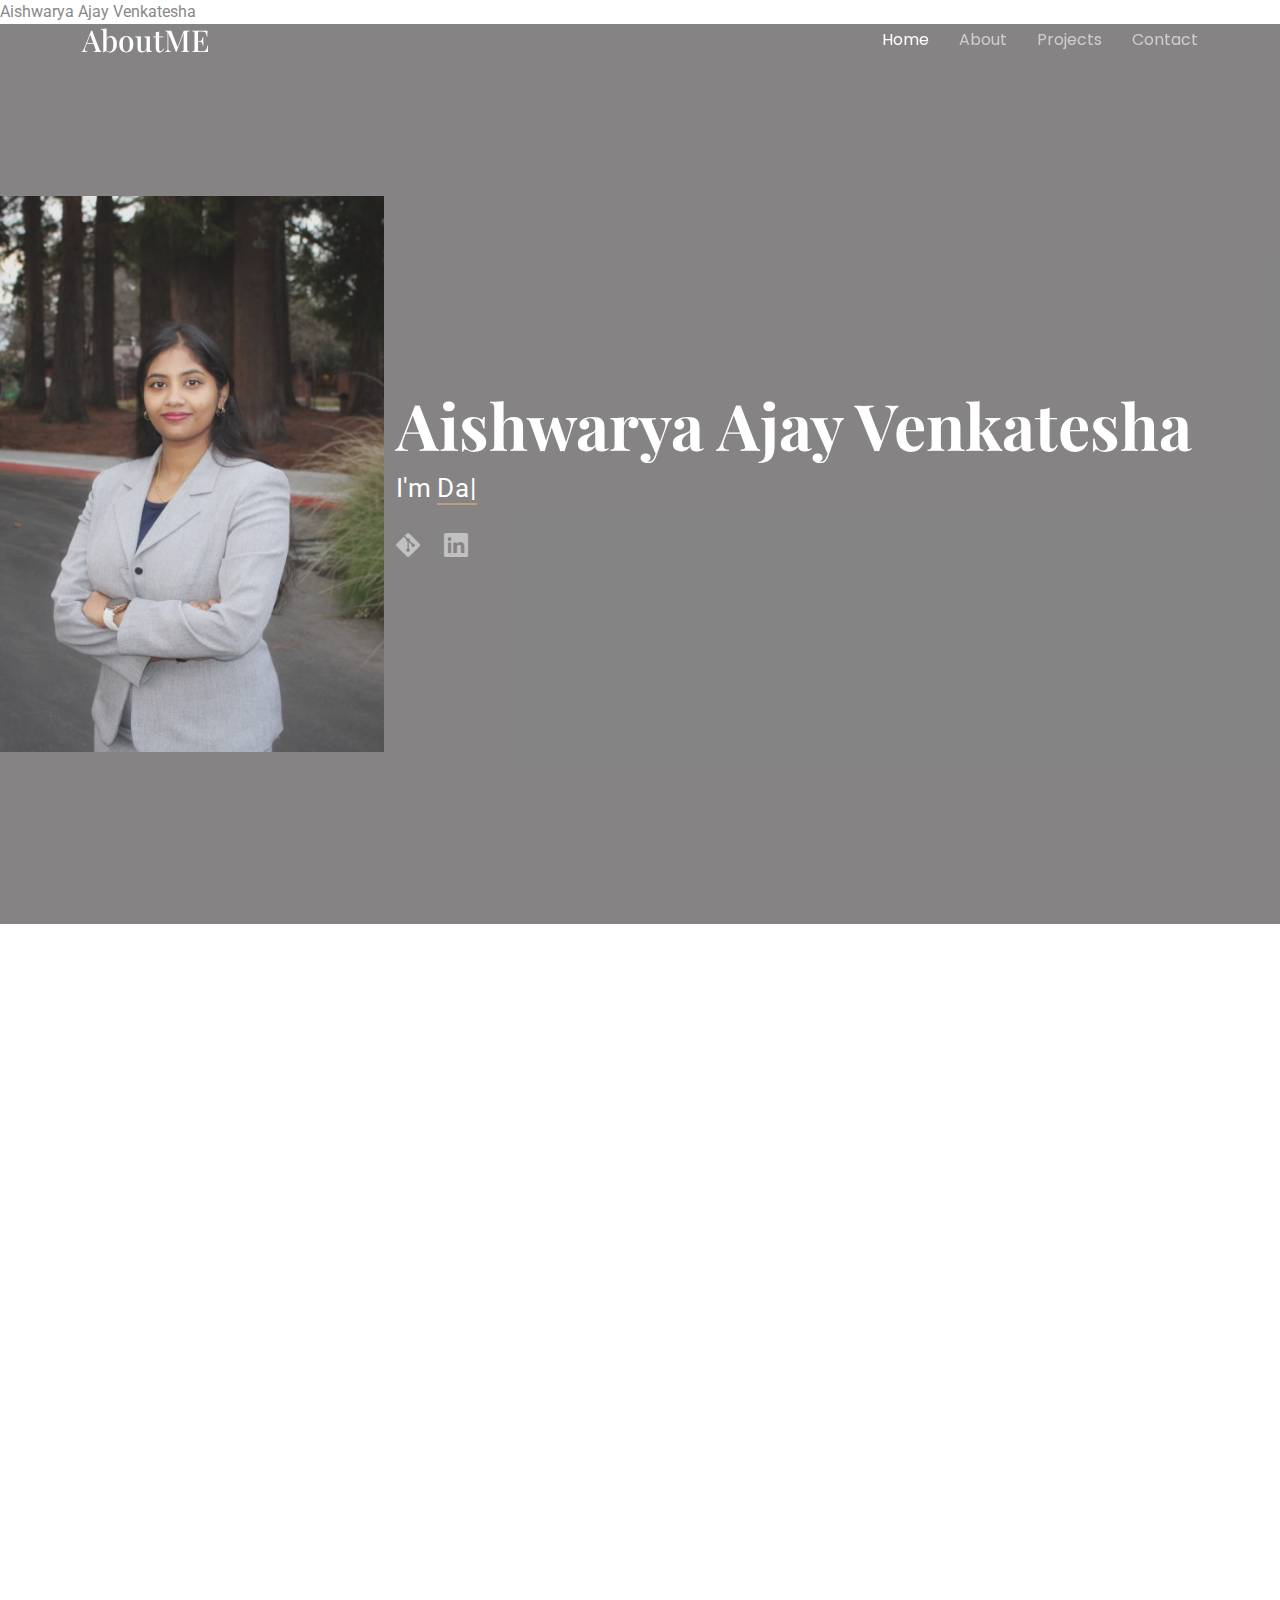
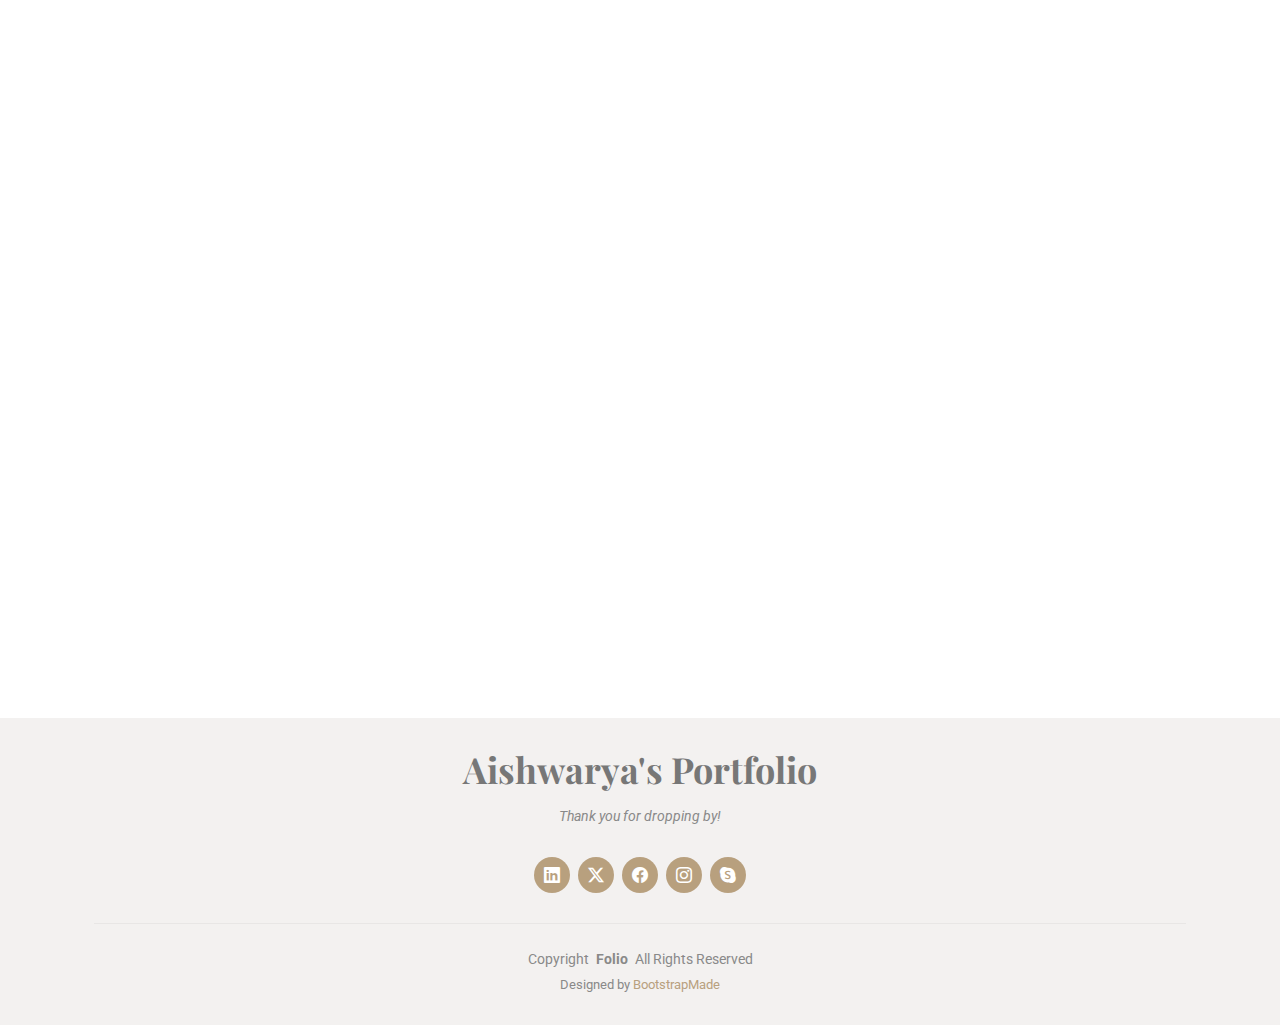
<file: index.html>
<!DOCTYPE html>
<html lang="en">

<head>
  <meta charset="utf-8">
  <meta content="width=device-width, initial-scale=1.0" name="viewport">
  <title>Aishwarya Ajay Venkatesha's Portfolio</title>
  <meta name="description" content="Aishwarya Ajay Venkatesha's professional portfolio">
  <meta name="keywords" content="Aishwarya Ajay Venkatesha">
  <label> Aishwarya Ajay Venkatesha </label>

  <!-- Favicons -->
  <link href="assets/img/favicon.png" rel="icon">
  <link href="assets/img/apple-touch-icon.png" rel="apple-touch-icon">

  <!-- Fonts -->
  <link href="https://fonts.googleapis.com" rel="preconnect">
  <link href="https://fonts.gstatic.com" rel="preconnect" crossorigin>
  <link href="https://fonts.googleapis.com/css2?family=Roboto:ital,wght@0,100;0,300;0,400;0,500;0,700;0,900;1,100;1,300;1,400;1,500;1,700;1,900&family=Poppins:ital,wght@0,100;0,200;0,300;0,400;0,500;0,600;0,700;0,800;0,900;1,100;1,200;1,300;1,400;1,500;1,600;1,700;1,800;1,900&family=Playfair+Display:ital,wght@0,400;0,500;0,600;0,700;0,800;0,900;1,400;1,500;1,600;1,700;1,800;1,900&display=swap" rel="stylesheet">

  <!-- Vendor CSS Files -->
  <link href="assets/vendor/bootstrap/css/bootstrap.min.css" rel="stylesheet">
  <link href="assets/vendor/bootstrap-icons/bootstrap-icons.css" rel="stylesheet">
  <link href="assets/vendor/aos/aos.css" rel="stylesheet">
  <link href="assets/vendor/swiper/swiper-bundle.min.css" rel="stylesheet">
  <link href="assets/vendor/glightbox/css/glightbox.min.css" rel="stylesheet">

  <!-- Main CSS File -->
  <link href="assets/css/main.css" rel="stylesheet">

  <!-- =======================================================
  * Template Name: Folio
  * Template URL: https://bootstrapmade.com/folio-bootstrap-portfolio-template/
  * Updated: Aug 08 2024 with Bootstrap v5.3.3
  * Author: BootstrapMade.com
  * License: https://bootstrapmade.com/license/
  ======================================================== -->
</head>

<body class="index-page">

  <header id="header" class="header d-flex align-items-center fixed-top">
    <div class="container-fluid container-xl position-relative d-flex align-items-center justify-content-between">

      <a href="index.html" class="logo d-flex align-items-center">
        <!-- Uncomment the line below if you also wish to use an image logo -->
        <!-- <img src="assets/img/logo.png" alt=""> -->
        <h1 class="sitename">AboutME</h1>
      </a>

      <nav id="navmenu" class="navmenu">
        <ul>
          <li><a href="#hero" class="active">Home</a></li>
          <li><a href="#about">About</a></li>
          <li><a href="#projects">Projects</a></li>
          <li><a href="#contact">Contact</a></li>
        </ul>
        <i class="mobile-nav-toggle d-xl-none bi bi-list"></i>
      </nav>

    </div>
  </header>

  <main class="main">

    <!-- Hero Section -->
    <section id="hero" class="hero section dark-background">


      <img src="assets/img/1000026736.jpg" alt="" data-aos="fade-in">

      <div class="container" data-aos="fade-up" data-aos-delay="100">
        <h2>Aishwarya Ajay Venkatesha<br></h2>
        <p>I'm <span class="typed" data-typed-items="Data Enthusiast, Data Engineer, 26, cool">Developer</span></p>
        <div class="social-links">
<!--          <a href="#"><i class="bi bi-twitter-x"></i></a>-->
<!--          <a href="#"><i class="bi bi-facebook"></i></a>-->
          <a href="https://github.com/Aishuav01"><i class="bi bi-git"></i></a>
          <a href="https://www.linkedin.com/in/aishwarya-ajay-venkatesha/"><i class="bi bi-linkedin"></i></a>
        </div>

      </div>
      </div>

    </section><!-- /Hero Section -->

    <!-- About Section -->
    <section id="about" class="about section">

      <!-- Section Title -->
      <div class="container section-title" data-aos="fade-up">
        <h2>About</h2>

      </div><!-- End Section Title -->

      <div class="container" data-aos="fade-up" data-aos-delay="100">

        <div class="row gy-4 justify-content-between">
          <div class="col-lg-4 profile-img align-self-start">
            <img src="assets/img/1000026752.jpg" class="img-fluid" alt="">
          </div>
          <div class="col-lg-7 content">
            <p>
              Hi, I'm Aishwarya, a software engineer and then data engineer with expertise in Python, Snowflake, AWS, and dbt but can code in Go, C# or Spark and build FE apps using React.
              <br/>
              In my work, I focus on designing and optimizing data architectures, implementing ETL processes, and managing data warehousing solutions.
              <br/> <br/>
              I'm comfortable with Snowflake's cloud data platform and have hands-on experience with AWS services like S3, SageMaker, and more.
              <br/> <br/>
              Additionally, I'm skilled in using dbt for transforming data and maintaining data models in an organized and efficient manner.
              <br/>
              I love cooking and experimenting new recipes on my friends and family XD
            </p>
<!--            <ul>-->
<!--              <li><i class="bi bi-check2-all"></i> <span>Ullamco laboris nisi ut aliquip ex ea commodo consequat.</span></li>-->
<!--              <li><i class="bi bi-check2-all"></i> <span>Duis aute irure dolor in reprehenderit in voluptate velit.</span></li>-->
<!--              <li><i class="bi bi-check2-all"></i> <span>Ullamco laboris nisi ut aliquip ex ea commodo consequat. Duis aute irure dolor in reprehenderit in voluptate trideta storacalaperda mastiro dolore eu fugiat nulla pariatur.</span></li>-->
<!--            </ul>-->
          </div>
        </div>

      </div>

    </section><!-- /About Section -->

    <!-- Projects Section -->
    <section id="projects" class="services section">

      <!-- Section Title -->
      <div class="container section-title" data-aos="fade-up">
        <h2>Projects</h2>
        <p>Here are some of my latest projects!!</p>
      </div><!-- End Section Title -->

      <div class="container">

        <div class="row gy-4">

          <div class="col-lg-4 col-md-6 service-item d-flex" data-aos="fade-up" data-aos-delay="200">
            <div class="icon flex-shrink-0"><i class="bi bi-brightness-high"></i></div>
            <div>
              <h4 class="title">Product Price Analysis</h4>
              <p class="description">Analysis 2020 Walmart Product Data Set</p>
              <a href="https://github.com/Aishuav01/Product-Price-Analysis" class="readmore stretched-link"><span>Learn More</span><i class="bi bi-arrow-right"></i></a>
            </div>
          </div><!-- End Service Item -->
          
          <div class="col-lg-4 col-md-6 service-item d-flex" data-aos="fade-up" data-aos-delay="100">
            <div class="icon flex-shrink-0"><i class="bi bi-binoculars"></i></div>
            <div>
              <h4 class="title">Smart Garden</h4>
              <p class="description">A smart watering system using IOT </p>
              <a href="https://github.com/Aishuav01/smartGarden" class="readmore stretched-link"><span>Learn More</span><i class="bi bi-arrow-right"></i></a>
            </div>
          </div>
          <!-- End Service Item -->

          <div class="col-lg-4 col-md-6 service-item d-flex" data-aos="fade-up" data-aos-delay="200">
            <div class="icon flex-shrink-0"><i class="bi bi-brightness-high"></i></div>
            <div>
              <h4 class="title">Clustering on Gene Annotations</h4>
              <p class="description">Evaluating Semantic Similarity and Centrality on Gene Annotation</p>
              <a href="https://github.com/Aishuav01/clustering_on_gene_annotations/tree/main" class="readmore stretched-link"><span>Learn More</span><i class="bi bi-arrow-right"></i></a>
            </div>
          </div><!-- End Service Item -->

<!--          <div class="col-lg-4 col-md-6 service-item d-flex" data-aos="fade-up" data-aos-delay="300">-->
<!--            <div class="icon flex-shrink-0"><i class="bi bi-bar-chart"></i></div>-->
<!--            <div>-->
<!--              <h4 class="title">Sed ut perspiciatis</h4>-->
<!--              <p class="description">Duis aute irure dolor in reprehenderit in voluptate velit esse cillum dolore eu fugiat nulla pariatur</p>-->
<!--              <a href="service-details.html" class="readmore stretched-link"><span>Learn More</span><i class="bi bi-arrow-right"></i></a>-->
<!--            </div>-->
<!--          </div>&lt;!&ndash; End Service Item &ndash;&gt;-->

<!--          <div class="col-lg-4 col-md-6 service-item d-flex" data-aos="fade-up" data-aos-delay="400">-->
<!--            <div class="icon flex-shrink-0"><i class="bi bi-binoculars"></i></div>-->
<!--            <div>-->
<!--              <h4 class="title">Magni Dolores</h4>-->
<!--              <p class="description">Excepteur sint occaecat cupidatat non proident, sunt in culpa qui officia deserunt mollit anim id est laborum</p>-->
<!--              <a href="service-details.html" class="readmore stretched-link"><span>Learn More</span><i class="bi bi-arrow-right"></i></a>-->
<!--            </div>-->
<!--          </div>&lt;!&ndash; End Service Item &ndash;&gt;-->

<!--          <div class="col-lg-4 col-md-6 service-item d-flex" data-aos="fade-up" data-aos-delay="500">-->
<!--            <div class="icon flex-shrink-0"><i class="bi bi-brightness-high"></i></div>-->
<!--            <div>-->
<!--              <h4 class="title">Nemo Enim</h4>-->
<!--              <p class="description">At vero eos et accusamus et iusto odio dignissimos ducimus qui blanditiis praesentium voluptatum deleniti atque</p>-->
<!--              <a href="service-details.html" class="readmore stretched-link"><span>Learn More</span><i class="bi bi-arrow-right"></i></a>-->
<!--            </div>-->
<!--          </div>&lt;!&ndash; End Service Item &ndash;&gt;-->

<!--          <div class="col-lg-4 col-md-6 service-item d-flex" data-aos="fade-up" data-aos-delay="600">-->
<!--            <div class="icon flex-shrink-0"><i class="bi bi-calendar4-week"></i></div>-->
<!--            <div>-->
<!--              <h4 class="title">Eiusmod Tempor</h4>-->
<!--              <p class="description">Et harum quidem rerum facilis est et expedita distinctio. Nam libero tempore, cum soluta nobis est eligendi</p>-->
<!--              <a href="service-details.html" class="readmore stretched-link"><span>Learn More</span><i class="bi bi-arrow-right"></i></a>-->
<!--            </div>-->
<!--          </div>&lt;!&ndash; End Service Item &ndash;&gt;-->

        </div>

      </div>

    </section><!-- /Services Section -->

    <!-- Contact Section -->
    <section id="contact" class="contact section">

      <!-- Section Title -->
      <div class="container section-title" data-aos="fade-up">
        <h2>Contact</h2>
        <p>Reach Me for collabs on data projects</p>
      </div><!-- End Section Title -->

      <div class="container" data-aos="fade-up" data-aos-delay="100">

        <div class="info-wrap" data-aos="fade-up" data-aos-delay="200">
          <div class="row gy-5">

            <div class="col-lg-4">
              <div class="info-item d-flex align-items-center">
                <i class="bi bi-geo-alt flex-shrink-0"></i>
                <div>
                  <h3>Based out of</h3>
                  <p>California, US</p>
                </div>
              </div>
            </div><!-- End Info Item -->

            <div class="col-lg-4">
              <div class="info-item d-flex align-items-center">
                <i class="bi bi-telephone flex-shrink-0"></i>
                <div>
                  <h3>LinkedIN<br></h3>
                  <a href="https://www.linkedin.com/in/aishwarya-ajay-venkatesha/"><p>Aishwarya's LinkedIn</p></a>
                </div>
              </div>
            </div><!-- End Info Item -->

            <div class="col-lg-4">
              <div class="info-item d-flex align-items-center">
                <i class="bi bi-envelope flex-shrink-0"></i>
                <div>
                  <h3>Email</h3>
                  <p>aishuav021@gmail.com</p>
                </div>
              </div>
            </div><!-- End Info Item -->

          </div>
        </div>


      </div>

    </section><!-- /Contact Section -->

  </main>

  <footer id="footer" class="footer light-background">
    <div class="container">
      <h3 class="sitename">Aishwarya's Portfolio</h3>
      <p>Thank you for dropping by!</p>
      <div class="social-links d-flex justify-content-center">
        <a href="https://www.linkedin.com/in/aishwarya-ajay-venkatesha/"><i class="bi bi-linkedin"></i></a>
        <a href=""><i class="bi bi-twitter-x"></i></a>
        <a href=""><i class="bi bi-facebook"></i></a>
        <a href=""><i class="bi bi-instagram"></i></a>
        <a href=""><i class="bi bi-skype"></i></a>
      </div>
      <div class="container">
        <div class="copyright">
          <span>Copyright</span> <strong class="px-1 sitename">Folio</strong> <span>All Rights Reserved</span>
        </div>
        <div class="credits">
          <!-- All the links in the footer should remain intact. -->
          <!-- You can delete the links only if you've purchased the pro version. -->
          <!-- Licensing information: https://bootstrapmade.com/license/ -->
          <!-- Purchase the pro version with working PHP/AJAX contact form: [buy-url] -->
          Designed by <a href="https://bootstrapmade.com/">BootstrapMade</a>
        </div>
      </div>
    </div>
  </footer>

  <!-- Scroll Top -->
  <a href="#" id="scroll-top" class="scroll-top d-flex align-items-center justify-content-center"><i class="bi bi-arrow-up-short"></i></a>

  <!-- Preloader -->
  <div id="preloader"></div>

  <!-- Vendor JS Files -->
  <script src="assets/vendor/bootstrap/js/bootstrap.bundle.min.js"></script>
  <script src="assets/vendor/php-email-form/validate.js"></script>
  <script src="assets/vendor/aos/aos.js"></script>
  <script src="assets/vendor/typed.js/typed.umd.js"></script>
  <script src="assets/vendor/swiper/swiper-bundle.min.js"></script>
  <script src="assets/vendor/glightbox/js/glightbox.min.js"></script>
  <script src="assets/vendor/imagesloaded/imagesloaded.pkgd.min.js"></script>
  <script src="assets/vendor/isotope-layout/isotope.pkgd.min.js"></script>

  <script type="application/ld+json">
{
  "@context": "https://schema.org",
  "@type": "Person",
  "name": "Aishwarya Ajay Venkatesha",
  "jobTitle": "Senior Data Engineer",
  "url": "https://aishuav01.github.io/AishwaryaAjayVenkatesha/",
  "sameAs": [
    "https://www.linkedin.com/in/aishwarya-ajay-venkatesha/",
    "https://github.com/Aishuav01"
  ]
}
</script>


  <!-- Main JS File -->
  <script src="assets/js/main.js"></script>

</body>

</html>
</file>
<file: assets/css/main.css>
/**
* Template Name: Folio
* Template URL: https://bootstrapmade.com/folio-bootstrap-portfolio-template/
* Updated: Aug 08 2024 with Bootstrap v5.3.3
* Author: BootstrapMade.com
* License: https://bootstrapmade.com/license/
*/

/*--------------------------------------------------------------
# Font & Color Variables
# Help: https://bootstrapmade.com/color-system/
--------------------------------------------------------------*/
/* Fonts */
:root {
  --default-font: "Roboto",  system-ui, -apple-system, "Segoe UI", Roboto, "Helvetica Neue", Arial, "Noto Sans", "Liberation Sans", sans-serif, "Apple Color Emoji", "Segoe UI Emoji", "Segoe UI Symbol", "Noto Color Emoji";
  --heading-font: "Playfair Display",  sans-serif;
  --nav-font: "Poppins",  sans-serif;
}

/* Global Colors - The following color variables are used throughout the website. Updating them here will change the color scheme of the entire website */
:root { 
  --background-color: #ffffff; /* Background color for the entire website, including individual sections */
  --default-color: #898989; /* Default color used for the majority of the text content across the entire website */
  --heading-color: #777777; /* Color for headings, subheadings and title throughout the website */
  --accent-color: #b8a07e; /* Accent color that represents your brand on the website. It's used for buttons, links, and other elements that need to stand out */
  --surface-color: #ffffff; /* The surface color is used as a background of boxed elements within sections, such as cards, icon boxes, or other elements that require a visual separation from the global background. */
  --contrast-color: #ffffff; /* Contrast color for text, ensuring readability against backgrounds of accent, heading, or default colors. */
}

/* Nav Menu Colors - The following color variables are used specifically for the navigation menu. They are separate from the global colors to allow for more customization options */
:root {
  --nav-color: rgba(255, 255, 255, 0.6);  /* The default color of the main navmenu links */
  --nav-hover-color: #ffffff; /* Applied to main navmenu links when they are hovered over or active */
  --nav-mobile-background-color: #ffffff; /* Used as the background color for mobile navigation menu */
  --nav-dropdown-background-color: #ffffff; /* Used as the background color for dropdown items that appear when hovering over primary navigation items */
  --nav-dropdown-color: #898989; /* Used for navigation links of the dropdown items in the navigation menu. */
  --nav-dropdown-hover-color: #b8a07e; /* Similar to --nav-hover-color, this color is applied to dropdown navigation links when they are hovered over. */
}

/* Color Presets - These classes override global colors when applied to any section or element, providing reuse of the sam color scheme. */

.light-background {
  --background-color: #f3f1f0;
  --surface-color: #ffffff;
}

.dark-background {
  --background-color: #858484;
  --default-color: #ffffff;
  --heading-color: #ffffff;
  --surface-color: #9e9e9e;
  --contrast-color: #ffffff;
}

/* Smooth scroll */
:root {
  scroll-behavior: smooth;
}

/*--------------------------------------------------------------
# General Styling & Shared Classes
--------------------------------------------------------------*/
body {
  color: var(--default-color);
  background-color: var(--background-color);
  font-family: var(--default-font);
}

a {
  color: var(--accent-color);
  text-decoration: none;
  transition: 0.3s;
}

a:hover {
  color: color-mix(in srgb, var(--accent-color), transparent 25%);
  text-decoration: none;
}

h1,
h2,
h3,
h4,
h5,
h6 {
  color: var(--heading-color);
  font-family: var(--heading-font);
}

/* PHP Email Form Messages
------------------------------*/
.php-email-form .error-message {
  display: none;
  background: #df1529;
  color: #ffffff;
  text-align: left;
  padding: 15px;
  margin-bottom: 24px;
  font-weight: 600;
}

.php-email-form .sent-message {
  display: none;
  color: #ffffff;
  background: #059652;
  text-align: center;
  padding: 15px;
  margin-bottom: 24px;
  font-weight: 600;
}

.php-email-form .loading {
  display: none;
  background: var(--surface-color);
  text-align: center;
  padding: 15px;
  margin-bottom: 24px;
}

.php-email-form .loading:before {
  content: "";
  display: inline-block;
  border-radius: 50%;
  width: 24px;
  height: 24px;
  margin: 0 10px -6px 0;
  border: 3px solid var(--accent-color);
  border-top-color: var(--surface-color);
  animation: php-email-form-loading 1s linear infinite;
}

@keyframes php-email-form-loading {
  0% {
    transform: rotate(0deg);
  }

  100% {
    transform: rotate(360deg);
  }
}

/*--------------------------------------------------------------
# Global Header
--------------------------------------------------------------*/
.header {
  --background-color: rgba(0, 0, 0, 0);
  --default-color: #ffffff;
  --heading-color: #ffffff;
  color: var(--default-color);
  background-color: var(--background-color);
  padding: 10px 0;
  transition: all 0.5s;
  z-index: 997;
}

.header .logo {
  line-height: 1;
}

.header .logo img {
  max-height: 32px;
  margin-right: 8px;
}

.header .logo h1 {
  font-size: 30px;
  margin: 0;
  font-weight: 4700;
  color: var(--heading-color);
}

.scrolled .header {
  box-shadow: 0px 0 18px rgba(0, 0, 0, 0.1);
}

/* Global Header on Scroll
------------------------------*/
.scrolled .header {
  --background-color: rgba(82, 78, 68, 0.8);
}

/*--------------------------------------------------------------
# Navigation Menu
--------------------------------------------------------------*/
/* Navmenu - Desktop */
@media (min-width: 1200px) {
  .navmenu {
    padding: 0;
  }

  .navmenu ul {
    margin: 0;
    padding: 0;
    display: flex;
    list-style: none;
    align-items: center;
  }

  .navmenu li {
    position: relative;
  }

  .navmenu a,
  .navmenu a:focus {
    color: var(--nav-color);
    padding: 18px 15px;
    font-size: 16px;
    font-family: var(--nav-font);
    font-weight: 400;
    display: flex;
    align-items: center;
    justify-content: space-between;
    white-space: nowrap;
    transition: 0.3s;
  }

  .navmenu a i,
  .navmenu a:focus i {
    font-size: 12px;
    line-height: 0;
    margin-left: 5px;
    transition: 0.3s;
  }

  .navmenu li:last-child a {
    padding-right: 0;
  }

  .navmenu li:hover>a,
  .navmenu .active,
  .navmenu .active:focus {
    color: var(--nav-hover-color);
  }

  .navmenu .dropdown ul {
    margin: 0;
    padding: 10px 0;
    background: var(--nav-dropdown-background-color);
    display: block;
    position: absolute;
    visibility: hidden;
    left: 14px;
    top: 130%;
    opacity: 0;
    transition: 0.3s;
    border-radius: 4px;
    z-index: 99;
    box-shadow: 0px 0px 30px rgba(0, 0, 0, 0.1);
  }

  .navmenu .dropdown ul li {
    min-width: 200px;
  }

  .navmenu .dropdown ul a {
    padding: 10px 20px;
    font-size: 15px;
    text-transform: none;
    color: var(--nav-dropdown-color);
  }

  .navmenu .dropdown ul a i {
    font-size: 12px;
  }

  .navmenu .dropdown ul a:hover,
  .navmenu .dropdown ul .active:hover,
  .navmenu .dropdown ul li:hover>a {
    color: var(--nav-dropdown-hover-color);
  }

  .navmenu .dropdown:hover>ul {
    opacity: 1;
    top: 100%;
    visibility: visible;
  }

  .navmenu .dropdown .dropdown ul {
    top: 0;
    left: -90%;
    visibility: hidden;
  }

  .navmenu .dropdown .dropdown:hover>ul {
    opacity: 1;
    top: 0;
    left: -100%;
    visibility: visible;
  }
}

/* Navmenu - Mobile */
@media (max-width: 1199px) {
  .mobile-nav-toggle {
    color: var(--nav-color);
    font-size: 28px;
    line-height: 0;
    margin-right: 10px;
    cursor: pointer;
    transition: color 0.3s;
  }

  .navmenu {
    padding: 0;
    z-index: 9997;
  }

  .navmenu ul {
    display: none;
    list-style: none;
    position: absolute;
    inset: 60px 20px 20px 20px;
    padding: 10px 0;
    margin: 0;
    border-radius: 6px;
    background-color: var(--nav-mobile-background-color);
    overflow-y: auto;
    transition: 0.3s;
    z-index: 9998;
    box-shadow: 0px 0px 30px rgba(0, 0, 0, 0.1);
  }

  .navmenu a,
  .navmenu a:focus {
    color: var(--nav-dropdown-color);
    padding: 10px 20px;
    font-family: var(--nav-font);
    font-size: 17px;
    font-weight: 500;
    display: flex;
    align-items: center;
    justify-content: space-between;
    white-space: nowrap;
    transition: 0.3s;
  }

  .navmenu a i,
  .navmenu a:focus i {
    font-size: 12px;
    line-height: 0;
    margin-left: 5px;
    width: 30px;
    height: 30px;
    display: flex;
    align-items: center;
    justify-content: center;
    border-radius: 50%;
    transition: 0.3s;
    background-color: color-mix(in srgb, var(--accent-color), transparent 90%);
  }

  .navmenu a i:hover,
  .navmenu a:focus i:hover {
    background-color: var(--accent-color);
    color: var(--contrast-color);
  }

  .navmenu a:hover,
  .navmenu .active,
  .navmenu .active:focus {
    color: var(--nav-dropdown-hover-color);
  }

  .navmenu .active i,
  .navmenu .active:focus i {
    background-color: var(--accent-color);
    color: var(--contrast-color);
    transform: rotate(180deg);
  }

  .navmenu .dropdown ul {
    position: static;
    display: none;
    z-index: 99;
    padding: 10px 0;
    margin: 10px 20px;
    background-color: var(--nav-dropdown-background-color);
    border: 1px solid color-mix(in srgb, var(--default-color), transparent 90%);
    box-shadow: none;
    transition: all 0.5s ease-in-out;
  }

  .navmenu .dropdown ul ul {
    background-color: rgba(33, 37, 41, 0.1);
  }

  .navmenu .dropdown>.dropdown-active {
    display: block;
    background-color: rgba(33, 37, 41, 0.03);
  }

  .mobile-nav-active {
    overflow: hidden;
  }

  .mobile-nav-active .mobile-nav-toggle {
    color: #fff;
    position: absolute;
    font-size: 32px;
    top: 15px;
    right: 15px;
    margin-right: 0;
    z-index: 9999;
  }

  .mobile-nav-active .navmenu {
    position: fixed;
    overflow: hidden;
    inset: 0;
    background: rgba(33, 37, 41, 0.8);
    transition: 0.3s;
  }

  .mobile-nav-active .navmenu>ul {
    display: block;
  }
}

/*--------------------------------------------------------------
# Global Footer
--------------------------------------------------------------*/
.footer {
  color: var(--default-color);
  background-color: var(--background-color);
  font-size: 14px;
  text-align: center;
  padding: 30px 0;
  position: relative;
}

.footer h3 {
  font-size: 36px;
  font-weight: 700;
  position: relative;
  padding: 0;
  margin: 0 0 15px 0;
}

.footer p {
  font-size: 15;
  font-style: italic;
  padding: 0;
  margin: 0 0 30px 0;
}

.footer .social-links {
  margin: 0 0 30px 0;
}

.footer .social-links a {
  font-size: 16px;
  display: flex;
  align-items: center;
  justify-content: center;
  background: var(--accent-color);
  color: var(--contrast-color);
  line-height: 1;
  margin: 0 4px;
  border-radius: 50%;
  text-align: center;
  width: 36px;
  height: 36px;
  transition: 0.3s;
}

.footer .social-links a:hover {
  background: color-mix(in srgb, var(--accent-color), transparent 20%);
  text-decoration: none;
}

.footer .copyright {
  padding-top: 25px;
  border-top: 1px solid color-mix(in srgb, var(--default-color), transparent 90%);
}

.footer .credits {
  font-size: 13px;
  padding-top: 5px;
}

/*--------------------------------------------------------------
# Preloader
--------------------------------------------------------------*/
#preloader {
  position: fixed;
  inset: 0;
  z-index: 999999;
  overflow: hidden;
  background: var(--background-color);
  transition: all 0.6s ease-out;
}

#preloader:before {
  content: "";
  position: fixed;
  top: calc(50% - 30px);
  left: calc(50% - 30px);
  border: 6px solid #ffffff;
  border-color: var(--accent-color) transparent var(--accent-color) transparent;
  border-radius: 50%;
  width: 60px;
  height: 60px;
  animation: animate-preloader 1.5s linear infinite;
}

@keyframes animate-preloader {
  0% {
    transform: rotate(0deg);
  }

  100% {
    transform: rotate(360deg);
  }
}

/*--------------------------------------------------------------
# Scroll Top Button
--------------------------------------------------------------*/
.scroll-top {
  position: fixed;
  visibility: hidden;
  opacity: 0;
  right: 15px;
  bottom: 15px;
  z-index: 99999;
  background-color: var(--accent-color);
  width: 40px;
  height: 40px;
  border-radius: 4px;
  transition: all 0.4s;
}

.scroll-top i {
  font-size: 24px;
  color: var(--contrast-color);
  line-height: 0;
}

.scroll-top:hover {
  background-color: color-mix(in srgb, var(--accent-color), transparent 20%);
  color: var(--contrast-color);
}

.scroll-top.active {
  visibility: visible;
  opacity: 1;
}

/*--------------------------------------------------------------
# Disable aos animation delay on mobile devices
--------------------------------------------------------------*/
@media screen and (max-width: 768px) {
  [data-aos-delay] {
    transition-delay: 0 !important;
  }
}

/*--------------------------------------------------------------
# Global Page Titles & Breadcrumbs
--------------------------------------------------------------*/
.page-title {
  color: var(--default-color);
  background-color: var(--background-color);
  padding: 160px 0 80px 0;
  text-align: center;
  position: relative;
}

.page-title:before {
  content: "";
  background-color: color-mix(in srgb, var(--background-color), transparent 50%);
  position: absolute;
  inset: 0;
}

.page-title h1 {
  font-size: 42px;
  font-weight: 700;
  margin-bottom: 10px;
}

.page-title .breadcrumbs ol {
  display: flex;
  flex-wrap: wrap;
  list-style: none;
  justify-content: center;
  padding: 0;
  margin: 0;
  font-size: 16px;
  font-weight: 400;
}

.page-title .breadcrumbs ol li+li {
  padding-left: 10px;
}

.page-title .breadcrumbs ol li+li::before {
  content: "/";
  display: inline-block;
  padding-right: 10px;
  color: color-mix(in srgb, var(--default-color), transparent 50%);
}

/*--------------------------------------------------------------
# Global Sections
--------------------------------------------------------------*/
section,
.section {
  color: var(--default-color);
  background-color: var(--background-color);
  padding: 60px 0;
  scroll-margin-top: 80px;
  overflow: clip;
}

@media (max-width: 1199px) {

  section,
  .section {
    scroll-margin-top: 56px;
  }
}

/*--------------------------------------------------------------
# Global Section Titles
--------------------------------------------------------------*/
.section-title {
  text-align: center;
  padding-bottom: 60px;
  position: relative;
}

.section-title h2 {
  font-size: 32px;
  font-weight: 300;
  margin-bottom: 15px;
}

.section-title p {
  margin-bottom: 0;
}

/*--------------------------------------------------------------
# Hero Section
--------------------------------------------------------------*/
.hero {
  width: 100%;
  min-height: 100vh;
  position: relative;
  padding: 80px 0;
  display: flex;
  align-items: center;
  justify-content: center;
}

.hero img {
  position: left;
  inset: 0;
  display: block;
  width: 30%;
  height: 40%;
  object-fit: cover;
  z-index: 1;
}

.hero:before {
  content: "";
  background: color-mix(in srgb, var(--background-color), transparent 80%);
  position: absolute;
  inset: 0;
  z-index: 2;
}

.hero .container {
  position: relative;
  z-index: 3;
}

.hero h2 {
  margin: 0;
  font-size: 64px;
  font-weight: 700;
}

.hero p {
  margin: 5px 0 0 0;
  font-size: 26px;
}

.hero p span {
  letter-spacing: 1px;
  border-bottom: 2px solid var(--accent-color);
}

.hero .social-links {
  margin-top: 25px;
}

.hero .social-links a {
  font-size: 24px;
  display: inline-block;
  color: color-mix(in srgb, var(--default-color), transparent 50%);
  line-height: 1;
  margin-right: 20px;
  transition: 0.3s;
}

.hero .social-links a:hover {
  color: var(--accent-color);
}

@media (max-width: 768px) {
  .hero h2 {
    font-size: 32px;
  }

  .hero p {
    font-size: 20px;
  }
}

/*--------------------------------------------------------------
# About Section
--------------------------------------------------------------*/
.about .profile-img {
  border: 20px solid var(--accent-color);
  padding: 0;
}

.about .profile-img img {
  margin-top: -60px;
  margin-left: 40px;
  margin-bottom: 40px;
  position: relative;
  z-index: 1;
}

.about .content h3 {
  font-size: 1.75rem;
  font-weight: 700;
}

.about .content .fst-italic {
  color: color-mix(in srgb, var(--default-color), var(--contrast-color) 50%);
}

.about .content ul {
  list-style: none;
  padding: 0;
}

.about .content ul li {
  padding: 10px 0 0 0;
  display: flex;
}

.about .content ul i {
  color: var(--accent-color);
  margin-right: 0.5rem;
  line-height: 1.2;
  font-size: 1.25rem;
}

.about .content p:last-child {
  margin-bottom: 0;
}

/*--------------------------------------------------------------
# Services Section
--------------------------------------------------------------*/
.services .service-item {
  position: relative;
  height: 100%;
  margin-bottom: 30px;
}

.services .service-item .icon {
  margin-right: 20px;
}

.services .service-item .icon i {
  color: var(--accent-color);
  font-size: 40px;
  line-height: 0;
  transition: 0.3s;
}

.services .service-item:hover .icon i {
  color: var(--accent-color);
}

.services .service-item .title {
  color: var(--heading-color);
  font-weight: 700;
  margin-bottom: 10px;
  font-size: 20px;
  transition: 0.3s;
}

.services .service-item .description {
  font-size: 15px;
  color: color-mix(in srgb, var(--default-color), transparent 30%);
  margin-bottom: 10px;
}

.services .service-item .readmore {
  display: flex;
  align-items: center;
  color: color-mix(in srgb, var(--default-color), transparent 50%);
  transition: 0.3s;
  font-weight: 700;
  font-size: 14px;
}

.services .service-item .readmore i {
  margin-left: 8px;
}

.services .service-item:hover .title,
.services .service-item:hover .readmore,
.services .service-item:hover .icon i {
  color: var(--accent-color);
}

/*--------------------------------------------------------------
# Testimonials Section
--------------------------------------------------------------*/
.testimonials .section-header {
  margin-bottom: 40px;
}

.testimonials .testimonials-carousel,
.testimonials .testimonials-slider {
  overflow: hidden;
}

.testimonials .testimonial-item {
  text-align: center;
}

.testimonials .testimonial-item .testimonial-img {
  width: 120px;
  border-radius: 50%;
  border: 4px solid var(--background-color);
  margin: 0 auto;
}

.testimonials .testimonial-item h3 {
  font-size: 20px;
  font-weight: bold;
  margin: 10px 0 5px 0;
}

.testimonials .testimonial-item h4 {
  font-size: 14px;
  color: color-mix(in srgb, var(--default-color), transparent 40%);
  margin: 0 0 15px 0;
}

.testimonials .testimonial-item .stars {
  margin-bottom: 15px;
}

.testimonials .testimonial-item .stars i {
  color: #ffc107;
  margin: 0 1px;
}

.testimonials .testimonial-item .quote-icon-left,
.testimonials .testimonial-item .quote-icon-right {
  color: color-mix(in srgb, var(--accent-color), transparent 50%);
  font-size: 26px;
  line-height: 0;
}

.testimonials .testimonial-item .quote-icon-left {
  display: inline-block;
  left: -5px;
  position: relative;
}

.testimonials .testimonial-item .quote-icon-right {
  display: inline-block;
  right: -5px;
  position: relative;
  top: 10px;
  transform: scale(-1, -1);
}

.testimonials .testimonial-item p {
  font-style: italic;
  margin: 0 auto 15px auto;
}

.testimonials .swiper-wrapper {
  height: auto;
}

.testimonials .swiper-pagination {
  margin-top: 20px;
  position: relative;
}

.testimonials .swiper-pagination .swiper-pagination-bullet {
  width: 12px;
  height: 12px;
  opacity: 1;
  background-color: color-mix(in srgb, var(--default-color), transparent 85%);
}

.testimonials .swiper-pagination .swiper-pagination-bullet-active {
  background-color: var(--accent-color);
}

@media (min-width: 992px) {
  .testimonials .testimonial-item p {
    width: 80%;
  }
}

/*--------------------------------------------------------------
# Portfolio Section
--------------------------------------------------------------*/
.portfolio .portfolio-filters {
  padding: 0;
  margin: 0 auto 20px auto;
  list-style: none;
  text-align: center;
}

.portfolio .portfolio-filters li {
  cursor: pointer;
  display: inline-block;
  padding: 0;
  font-size: 18px;
  font-weight: 500;
  margin: 0 10px;
  line-height: 1;
  margin-bottom: 5px;
  transition: all 0.3s ease-in-out;
}

.portfolio .portfolio-filters li:hover,
.portfolio .portfolio-filters li.filter-active {
  color: var(--accent-color);
}

.portfolio .portfolio-filters li:first-child {
  margin-left: 0;
}

.portfolio .portfolio-filters li:last-child {
  margin-right: 0;
}

@media (max-width: 575px) {
  .portfolio .portfolio-filters li {
    font-size: 14px;
    margin: 0 5px;
  }
}

.portfolio .portfolio-content {
  position: relative;
  overflow: hidden;
}

.portfolio .portfolio-content img {
  transition: 0.3s;
}

.portfolio .portfolio-content .portfolio-info {
  opacity: 0;
  position: absolute;
  inset: 0;
  z-index: 3;
  transition: all ease-in-out 0.3s;
  background: rgba(0, 0, 0, 0.6);
  padding: 15px;
}

.portfolio .portfolio-content .portfolio-info h4 {
  font-size: 14px;
  padding: 5px 10px;
  font-weight: 400;
  color: #ffffff;
  display: inline-block;
  background-color: var(--accent-color);
}

.portfolio .portfolio-content .portfolio-info p {
  position: absolute;
  bottom: 10px;
  text-align: center;
  display: inline-block;
  left: 0;
  right: 0;
  font-size: 16px;
  font-weight: 600;
  color: rgba(255, 255, 255, 0.8);
}

.portfolio .portfolio-content .portfolio-info .preview-link,
.portfolio .portfolio-content .portfolio-info .details-link {
  position: absolute;
  left: calc(50% - 40px);
  font-size: 26px;
  top: calc(50% - 14px);
  color: #fff;
  transition: 0.3s;
  line-height: 1.2;
}

.portfolio .portfolio-content .portfolio-info .preview-link:hover,
.portfolio .portfolio-content .portfolio-info .details-link:hover {
  color: var(--accent-color);
}

.portfolio .portfolio-content .portfolio-info .details-link {
  left: 50%;
  font-size: 34px;
  line-height: 0;
}

.portfolio .portfolio-content:hover .portfolio-info {
  opacity: 1;
}

.portfolio .portfolio-content:hover img {
  transform: scale(1.1);
}

/*--------------------------------------------------------------
# Pricing Section
--------------------------------------------------------------*/
.pricing .pricing-item {
  background-color: color-mix(in srgb, var(--accent-color), transparent 96%);
  padding: 40px 40px;
  height: 100%;
  border-radius: 15px;
}

.pricing h3 {
  font-weight: 600;
  margin-bottom: 15px;
  font-size: 20px;
}

.pricing h4 {
  color: var(--accent-color);
  font-size: 48px;
  font-weight: 700;
  font-family: var(--heading-font);
  margin-bottom: 0;
}

.pricing h4 sup {
  font-size: 28px;
}

.pricing h4 span {
  color: color-mix(in srgb, var(--default-color), transparent 50%);
  font-size: 18px;
  font-weight: 500;
}

.pricing .description {
  font-size: 14px;
}

.pricing .cta-btn {
  border: 1px solid var(--default-color);
  color: var(--default-color);
  display: block;
  text-align: center;
  padding: 10px 35px;
  border-radius: 5px;
  font-size: 16px;
  font-weight: 500;
  font-family: var(--heading-font);
  transition: 0.3s;
  margin-top: 20px;
  margin-bottom: 6px;
}

.pricing .cta-btn:hover {
  background: var(--accent-color);
  color: var(--contrast-color);
  border-color: var(--accent-color);
}

.pricing ul {
  padding: 0;
  list-style: none;
  color: color-mix(in srgb, var(--default-color), transparent 30%);
  text-align: left;
  line-height: 20px;
}

.pricing ul li {
  padding: 10px 0;
  display: flex;
  align-items: center;
}

.pricing ul li:last-child {
  padding-bottom: 0;
}

.pricing ul i {
  color: #059652;
  font-size: 24px;
  padding-right: 3px;
}

.pricing ul .na {
  color: color-mix(in srgb, var(--default-color), transparent 60%);
}

.pricing ul .na i {
  color: color-mix(in srgb, var(--default-color), transparent 60%);
}

.pricing ul .na span {
  text-decoration: line-through;
}

.pricing .featured {
  position: relative;
}

.pricing .featured .popular {
  position: absolute;
  top: 15px;
  right: 15px;
  background-color: var(--accent-color);
  color: var(--contrast-color);
  padding: 4px 15px 6px 15px;
  margin: 0;
  border-radius: 5px;
  font-size: 14px;
  font-weight: 500;
}

.pricing .featured .cta-btn {
  background: var(--accent-color);
  color: var(--contrast-color);
  border-color: var(--accent-color);
}

@media (max-width: 992px) {
  .pricing .box {
    max-width: 60%;
    margin: 0 auto 30px auto;
  }
}

@media (max-width: 767px) {
  .pricing .box {
    max-width: 80%;
    margin: 0 auto 30px auto;
  }
}

@media (max-width: 420px) {
  .pricing .box {
    max-width: 100%;
    margin: 0 auto 30px auto;
  }
}

/*--------------------------------------------------------------
# Contact Section
--------------------------------------------------------------*/
.contact .info-wrap {
  background-color: var(--surface-color);
  box-shadow: 0px 0px 20px rgba(0, 0, 0, 0.1);
  padding: 30px;
  margin-bottom: 30px;
}

.contact .info-item i {
  font-size: 20px;
  color: var(--accent-color);
  width: 56px;
  height: 56px;
  display: flex;
  justify-content: center;
  align-items: center;
  transition: all 0.3s ease-in-out;
  border-radius: 50%;
  border: 1px solid color-mix(in srgb, var(--accent-color), transparent 40%);
  margin-right: 15px;
}

.contact .info-item h3 {
  font-size: 18px;
  font-weight: 700;
  margin: 0 0 2px 0;
}

.contact .info-item p {
  padding: 0;
  margin-bottom: 0;
  font-size: 14px;
}

.contact .info-item:hover i {
  background: var(--accent-color);
  color: var(--contrast-color);
}

.contact .php-email-form {
  background-color: var(--surface-color);
  box-shadow: 0px 0px 20px rgba(0, 0, 0, 0.1);
  padding: 30px;
}

@media (max-width: 575px) {
  .contact .php-email-form {
    padding: 20px;
  }
}

.contact .php-email-form input[type=text],
.contact .php-email-form input[type=email],
.contact .php-email-form textarea {
  font-size: 14px;
  padding: 10px 15px;
  box-shadow: none;
  border-radius: 0;
  color: var(--default-color);
  background-color: color-mix(in srgb, var(--background-color), transparent 50%);
  border-color: color-mix(in srgb, var(--default-color), transparent 80%);
}

.contact .php-email-form input[type=text]:focus,
.contact .php-email-form input[type=email]:focus,
.contact .php-email-form textarea:focus {
  border-color: var(--accent-color);
}

.contact .php-email-form input[type=text]::placeholder,
.contact .php-email-form input[type=email]::placeholder,
.contact .php-email-form textarea::placeholder {
  color: color-mix(in srgb, var(--default-color), transparent 70%);
}

.contact .php-email-form button[type=submit] {
  color: var(--contrast-color);
  background: var(--accent-color);
  border: 0;
  padding: 10px 30px;
  transition: 0.4s;
  border-radius: 50px;
}

.contact .php-email-form button[type=submit]:hover {
  background: color-mix(in srgb, var(--accent-color), transparent 20%);
}

/*--------------------------------------------------------------
# Portfolio Details Section
--------------------------------------------------------------*/
.portfolio-details .portfolio-details-slider img {
  width: 100%;
}

.portfolio-details .portfolio-details-slider .swiper-pagination {
  margin-top: 20px;
  position: relative;
}

.portfolio-details .portfolio-details-slider .swiper-pagination .swiper-pagination-bullet {
  width: 12px;
  height: 12px;
  background-color: color-mix(in srgb, var(--default-color), transparent 85%);
  opacity: 1;
}

.portfolio-details .portfolio-details-slider .swiper-pagination .swiper-pagination-bullet-active {
  background-color: var(--accent-color);
}

.portfolio-details .portfolio-info {
  background-color: var(--surface-color);
  padding: 30px;
  box-shadow: 0px 0 30px rgba(0, 0, 0, 0.1);
}

.portfolio-details .portfolio-info h3 {
  font-size: 22px;
  font-weight: 700;
  margin-bottom: 20px;
  padding-bottom: 20px;
  border-bottom: 1px solid color-mix(in srgb, var(--default-color), transparent 85%);
}

.portfolio-details .portfolio-info ul {
  list-style: none;
  padding: 0;
  font-size: 15px;
}

.portfolio-details .portfolio-info ul li+li {
  margin-top: 10px;
}

.portfolio-details .portfolio-description {
  padding-top: 30px;
}

.portfolio-details .portfolio-description h2 {
  font-size: 26px;
  font-weight: 700;
  margin-bottom: 20px;
}

.portfolio-details .portfolio-description p {
  padding: 0;
  color: color-mix(in srgb, var(--default-color), transparent 30%);
}

/*--------------------------------------------------------------
# Service Details Section
--------------------------------------------------------------*/
.service-details .service-box {
  background-color: var(--surface-color);
  padding: 20px;
  box-shadow: 0px 2px 20px rgba(0, 0, 0, 0.1);
}

.service-details .service-box+.service-box {
  margin-top: 30px;
}

.service-details .service-box h4 {
  font-size: 20px;
  font-weight: 700;
  border-bottom: 2px solid color-mix(in srgb, var(--default-color), transparent 92%);
  padding-bottom: 15px;
  margin-bottom: 15px;
}

.service-details .services-list {
  background-color: var(--surface-color);
}

.service-details .services-list a {
  color: color-mix(in srgb, var(--default-color), transparent 20%);
  background-color: color-mix(in srgb, var(--default-color), transparent 96%);
  display: flex;
  align-items: center;
  padding: 12px 15px;
  margin-top: 15px;
  transition: 0.3s;
}

.service-details .services-list a:first-child {
  margin-top: 0;
}

.service-details .services-list a i {
  font-size: 16px;
  margin-right: 8px;
  color: var(--accent-color);
}

.service-details .services-list a.active {
  color: var(--contrast-color);
  background-color: var(--accent-color);
}

.service-details .services-list a.active i {
  color: var(--contrast-color);
}

.service-details .services-list a:hover {
  background-color: color-mix(in srgb, var(--accent-color), transparent 95%);
  color: var(--accent-color);
}

.service-details .download-catalog a {
  color: var(--default-color);
  display: flex;
  align-items: center;
  padding: 10px 0;
  transition: 0.3s;
  border-top: 1px solid color-mix(in srgb, var(--default-color), transparent 90%);
}

.service-details .download-catalog a:first-child {
  border-top: 0;
  padding-top: 0;
}

.service-details .download-catalog a:last-child {
  padding-bottom: 0;
}

.service-details .download-catalog a i {
  font-size: 24px;
  margin-right: 8px;
  color: var(--accent-color);
}

.service-details .download-catalog a:hover {
  color: var(--accent-color);
}

.service-details .help-box {
  background-color: var(--accent-color);
  color: var(--contrast-color);
  margin-top: 30px;
  padding: 30px 15px;
}

.service-details .help-box .help-icon {
  font-size: 48px;
}

.service-details .help-box h4,
.service-details .help-box a {
  color: var(--contrast-color);
}

.service-details .services-img {
  margin-bottom: 20px;
}

.service-details h3 {
  font-size: 26px;
  font-weight: 700;
}

.service-details p {
  font-size: 15px;
}

.service-details ul {
  list-style: none;
  padding: 0;
  font-size: 15px;
}

.service-details ul li {
  padding: 5px 0;
  display: flex;
  align-items: center;
}

.service-details ul i {
  font-size: 20px;
  margin-right: 8px;
  color: var(--accent-color);
}

/*--------------------------------------------------------------
# Starter Section Section
--------------------------------------------------------------*/
.starter-section {
  /* Add your styles here */
}
</file>
